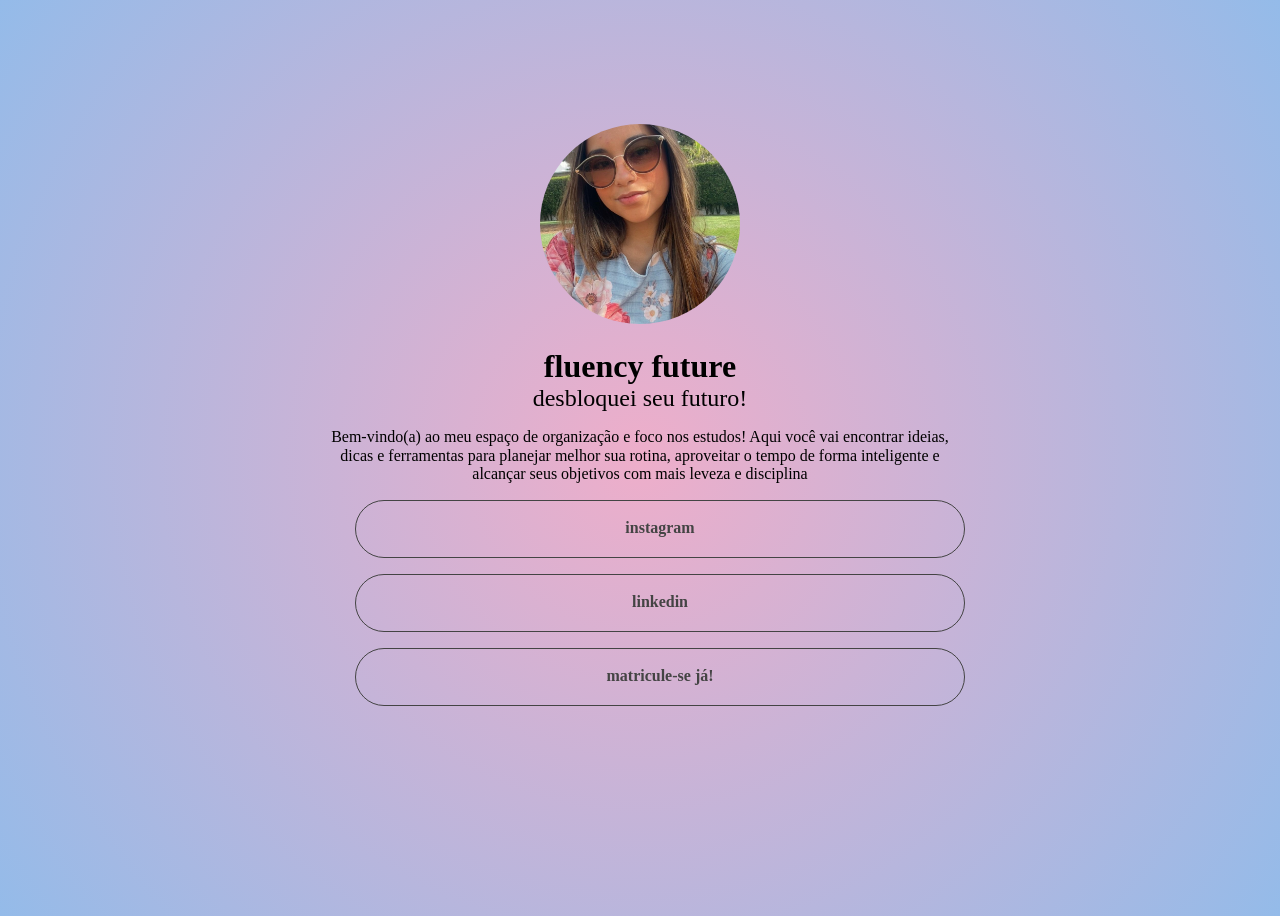
<file: index.html>
<!DOCTYPE html>
<html lang="PT-BR">
<head>
   <meta charset="UTF-8">
   <meta name="viewport" content="width=device-width, initial-scale=1.0">
   <title>Studyflow</title>
   <link rel="stylesheet" href="./style/style.css">
   <link rel="stylesheet" href="./style/normalize (1).css">
</head>
<body> 
   <div class="container">

      <!--seção superior-->
      <div class="profile"> 
            <div class="profile__header">
         <img src="images/Avatar.jpg" width="200px"  alt="logo da fluency futuere.">
         <h1>fluency future</h1>
         <h2>desbloquei seu futuro!</h2>
      <div>

         
                 <p>Bem-vindo(a) ao meu espaço de organização e foco nos estudos!
                  Aqui você vai encontrar ideias, dicas e ferramentas para planejar melhor sua rotina,
             aproveitar o tempo de forma inteligente e alcançar seus objetivos com mais leveza e disciplina</p>
       </div>



         <!--seção de links-->
           
      <div class="links">
  <ul>
    <li><a href="">instagram</a></li>
    <li><a href="">linkedin</a></li>
    <li><a href="">matricule-se já!</a></li>
  </ul>
</div>
    
</body>
</html>
</file>
<file: style/style.css>
/*iniciando meu primeiro arquivo CSS*/ 

body{
    background: #EEAECA;
background: radial-gradient(circle, rgba(238, 174, 202, 1) 0%, rgba(148, 187, 233, 1) 100%);
min-height: 100vh;
}

.container {
    max-width: 650px;
    margin-left: auto;
    margin-right: auto;
    padding: 16px;
}

.destaque {
    color: red;
}

a.destaque {
    color: blue;
}


.profile {
    margin-top: 100px;
    margin-bottom: 56px;
}

.profile__header img{
    width: 200px;
    height: 200px;
    object-fit: cover;
    border-radius: 100%;
    display: block;
    margin: 0 auto;
    margin-bottom: 24px;
}

.profile__header h2{
    font-weight: 400;
}

.profile__header h1, .profile__header h2 {
    margin: 0;
}

.profile__header, .profile__about {
    text-align: center;
}

.profile__about div {
    background-color: #8d5fe9;
    height: 500px;
    width: 200px;
    padding: 16px;
    margin: 10px;
}


.profile__about .destaque {
    color: white;
}

.links ul{
    list-style: none;
}

.links a{
    display: flex;
    height: 56px;
    border: solid #444 1px;
    border-radius: 35px;
    text-decoration: none;
    padding: 0 24px;
    align-items: center;
    justify-content: center;
    margin-bottom: 16px;
    color: #444;
    font-weight: 600;
}

.links a:hover{
    border: solid #fff 1px;
    color: #fff;
}

@media screen and (max-width: 750px) {
    .profile__about{
        font-size: 20px;
    }
    
}
</file>
<file: style/normalize (1).css>
/* Document
 * ========================================================================== */

/**
 * 1. Correct the line height in all browsers.
 * 2. Prevent adjustments of font size after orientation changes in
 *    IE on Windows Phone and in iOS.
 */

html {
  line-height: 1.15; /* 1 */
  -ms-text-size-adjust: 100%; /* 2 */
  -webkit-text-size-adjust: 100%; /* 2 */
}

/* Sections
 * ========================================================================== */

/**
 * Correct the font size and margin on `h1` elements within `section` and
 * `article` contexts in Chrome, Edge, Firefox, and Safari.
 */

h1 {
  font-size: 2em;
  margin: 0.67em 0;
}

/* Grouping content
 * ========================================================================== */

/**
 * Remove the margin on nested lists in Chrome, Edge, IE, and Safari.
 */

dl dl,
dl ol,
dl ul,
ol dl,
ul dl {
  margin: 0;
}

/**
 * Remove the margin on nested lists in Edge 18- and IE.
 */

ol ol,
ol ul,
ul ol,
ul ul {
  margin: 0;
}

/**
 * 1. Add the correct box sizing in Firefox.
 * 2. Correct the inheritance of border color in Firefox.
 * 3. Show the overflow in Edge 18- and IE.
 */

hr {
  box-sizing: content-box; /* 1 */
  color: inherit; /* 2 */
  height: 0; /* 1 */
  overflow: visible; /* 3 */
}

/**
 * Add the correct display in IE.
 */

main {
  display: block;
}

/**
 * 1. Correct the inheritance and scaling of font size in all browsers.
 * 2. Correct the odd `em` font sizing in all browsers.
 */

pre {
  font-family: monospace, monospace; /* 1 */
  font-size: 1em; /* 2 */
}

/* Text-level semantics
 * ========================================================================== */

/**
 * Remove the gray background on active links in IE 10.
 */

a {
  background-color: transparent;
}

/**
 * Add the correct text decoration in Edge 18-, IE, and Safari.
 */

abbr[title] {
  text-decoration: underline;
  text-decoration: underline dotted;
}

/**
 * Add the correct font weight in Chrome, Edge, and Safari.
 */

b,
strong {
  font-weight: bolder;
}

/**
 * 1. Correct the inheritance and scaling of font size in all browsers.
 * 2. Correct the odd `em` font sizing in all browsers.
 */

code,
kbd,
samp {
  font-family: monospace, monospace; /* 1 */
  font-size: 1em; /* 2 */
}

/**
 * Add the correct font size in all browsers.
 */

small {
  font-size: 80%;
}

/* Embedded content
 * ========================================================================== */

/**
 * Add the correct display in IE 9-.
 */

audio,
video {
  display: inline-block;
}

/**
 * Add the correct display in iOS 4-7.
 */

audio:not([controls]) {
  display: none;
  height: 0;
}

/**
 * Remove the border on images within links in IE 10-.
 */

img {
  border-style: none;
}

/**
 * Hide the overflow in IE.
 */

svg:not(:root) {
  overflow: hidden;
}

/* Tabular data
 * ========================================================================== */

/**
 * 1. Correct table border color inheritance in all Chrome, Edge, and Safari.
 * 2. Remove text indentation from table contents in Chrome, Edge, and Safari.
 */

table {
  border-color: inherit; /* 1 */
  text-indent: 0; /* 2 */
}

/* Forms
 * ========================================================================== */

/**
 * Remove the margin on controls in Safari.
 */

button,
input,
select {
  margin: 0;
}

/**
 * 1. Show the overflow in IE.
 * 2. Remove the inheritance of text transform in Edge 18-, Firefox, and IE.
 */

button {
  overflow: visible; /* 1 */
  text-transform: none; /* 2 */
}

/**
 * Correct the inability to style buttons in iOS and Safari.
 */

button,
[type="button"],
[type="reset"],
[type="submit"] {
  -webkit-appearance: button;
}

/**
 * Correct the padding in Firefox.
 */

fieldset {
  padding: 0.35em 0.75em 0.625em;
}

/**
 * Show the overflow in Edge 18- and IE.
 */

input {
  overflow: visible;
}

/**
 * 1. Correct the text wrapping in Edge 18- and IE.
 * 2. Correct the color inheritance from `fieldset` elements in IE.
 */

legend {
  box-sizing: border-box; /* 1 */
  color: inherit; /* 2 */
  display: table; /* 1 */
  max-width: 100%; /* 1 */
  white-space: normal; /* 1 */
}

/**
 * 1. Add the correct display in Edge 18- and IE.
 * 2. Add the correct vertical alignment in Chrome, Edge, and Firefox.
 */

progress {
  display: inline-block; /* 1 */
  vertical-align: baseline; /* 2 */
}

/**
 * Remove the inheritance of text transform in Firefox.
 */

select {
  text-transform: none;
}

/**
 * 1. Remove the margin in Firefox and Safari.
 * 2. Remove the default vertical scrollbar in IE.
 */

textarea {
  margin: 0; /* 1 */
  overflow: auto; /* 2 */
}

/**
 * 1. Add the correct box sizing in IE 10-.
 * 2. Remove the padding in IE 10-.
 */

[type="checkbox"],
[type="radio"] {
  box-sizing: border-box; /* 1 */
  padding: 0; /* 2 */
}

/**
 * 1. Correct the odd appearance in Chrome, Edge, and Safari.
 * 2. Correct the outline style in Safari.
 */

[type="search"] {
  -webkit-appearance: textfield; /* 1 */
  outline-offset: -2px; /* 2 */
}

/**
 * Correct the cursor style of increment and decrement buttons in Safari.
 */

::-webkit-inner-spin-button,
::-webkit-outer-spin-button {
  height: auto;
}

/**
 * Correct the text style of placeholders in Chrome, Edge, and Safari.
 */

::-webkit-input-placeholder {
  color: inherit;
  opacity: 0.54;
}

/**
 * Remove the inner padding in Chrome, Edge, and Safari on macOS.
 */

::-webkit-search-decoration {
  -webkit-appearance: none;
}

/**
 * 1. Correct the inability to style upload buttons in iOS and Safari.
 * 2. Change font properties to `inherit` in Safari.
 */

::-webkit-file-upload-button {
  -webkit-appearance: button; /* 1 */
  font: inherit; /* 2 */
}

/**
 * Remove the inner border and padding of focus outlines in Firefox.
 */

::-moz-focus-inner {
  border-style: none;
  padding: 0;
}

/**
 * Restore the focus outline styles unset by the previous rule in Firefox.
 */

:-moz-focusring {
  outline: 1px dotted ButtonText;
}

/**
 * Remove the additional :invalid styles in Firefox.
 */

:-moz-ui-invalid {
  box-shadow: none;
}

/* Interactive
 * ========================================================================== */

/*
 * Add the correct display in Edge 18- and IE.
 */

details {
  display: block;
}

/*
 * Add the correct styles in Edge 18-, IE, and Safari.
 */

dialog {
  background-color: white;
  border: solid;
  color: black;
  display: block;
  height: -moz-fit-content;
  height: -webkit-fit-content;
  height: fit-content;
  left: 0;
  margin: auto;
  padding: 1em;
  position: absolute;
  right: 0;
  width: -moz-fit-content;
  width: -webkit-fit-content;
  width: fit-content;
}

dialog:not([open]) {
  display: none;
}

/*
 * Add the correct display in all browsers.
 */

summary {
  display: list-item;
}

/* Scripting
 * ========================================================================== */

/**
 * Add the correct display in IE 9-.
 */

canvas {
  display: inline-block;
}

/**
 * Add the correct display in IE.
 */

template {
  display: none;
}

/* User interaction
 * ========================================================================== */

/**
 * Add the correct display in IE 10-.
 */

[hidden] {
  display: none;
}
</file>
